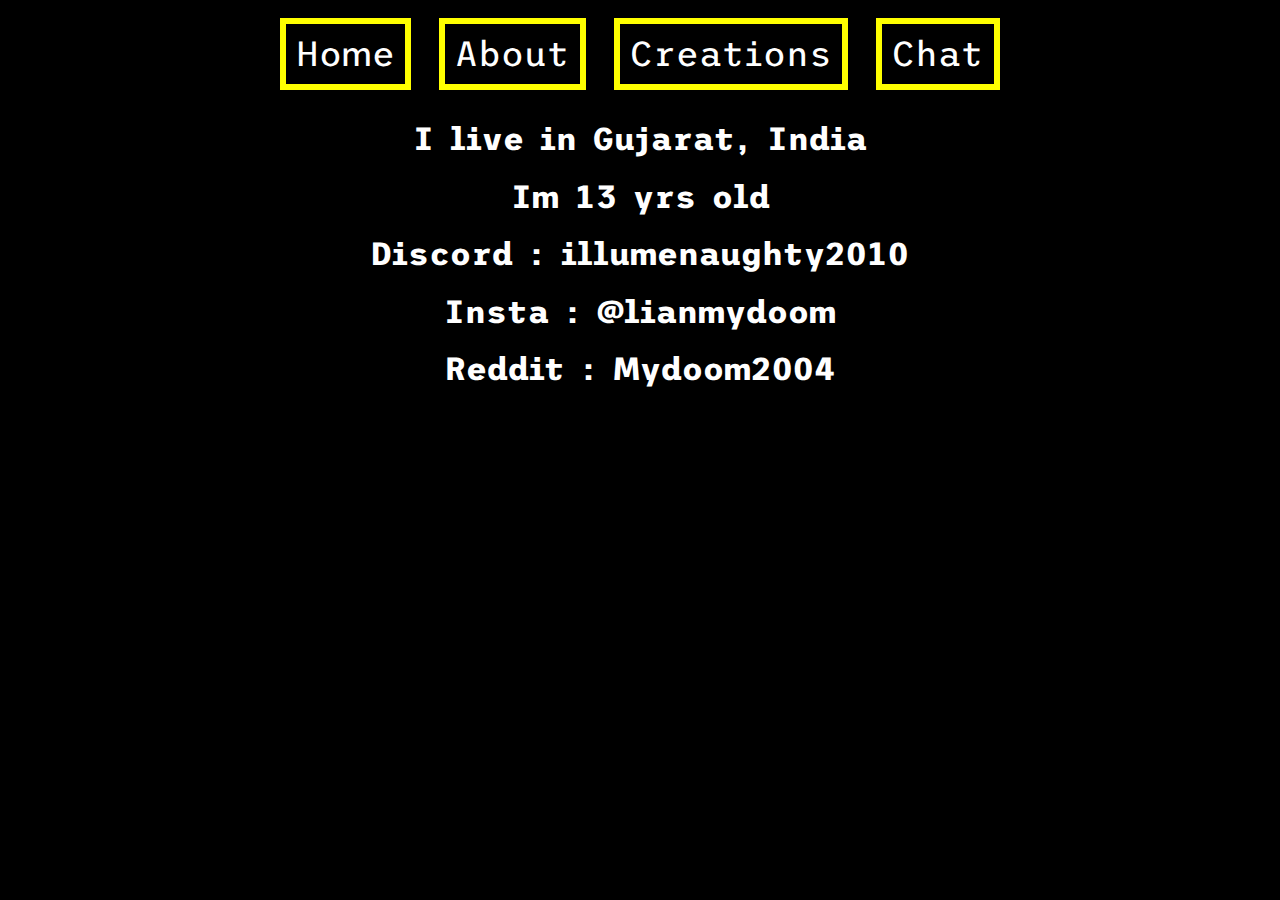
<file: about.html>
<!DOCTYPE html>
<html lang="en">
<head>
    <meta charset="UTF-8">
    <meta name="viewport" content="width=device-width, initial-scale=1.0">
    <title>About me</title>
    <link rel="stylesheet" href="style.css">
    <link rel="apple-touch-icon" sizes="180x180" href="images/apple-touch-icon.png">
    <link rel="icon" type="image/png" sizes="32x32" href="images/favicon-32x32.png">
    <link rel="icon" type="image/png" sizes="16x16" href="images/favicon-16x16.png">
    <link rel="manifest" href="manifest/site.webmanifest">
</head>
<body>
    <div>
    <button><a href="index.html">Home</a></button>
    <button><a href="about.html">About</a></button>
    <button><a href="work.html">Creations</a></button>
    <button><a href="https://tlk.io/theworldisflat">Chat</a></button>
    </div>
    <h1>I live in Gujarat, India</h1>
    <h1>Im 13 yrs old</h1>
    <h1 class="soc">Discord : illumenaughty2010</h1>
    <h1 class="soc">Insta : @lianmydoom</h1>
    <h1 class="soc">Reddit : Mydoom2004</h1>
</body>
</html>
</file>
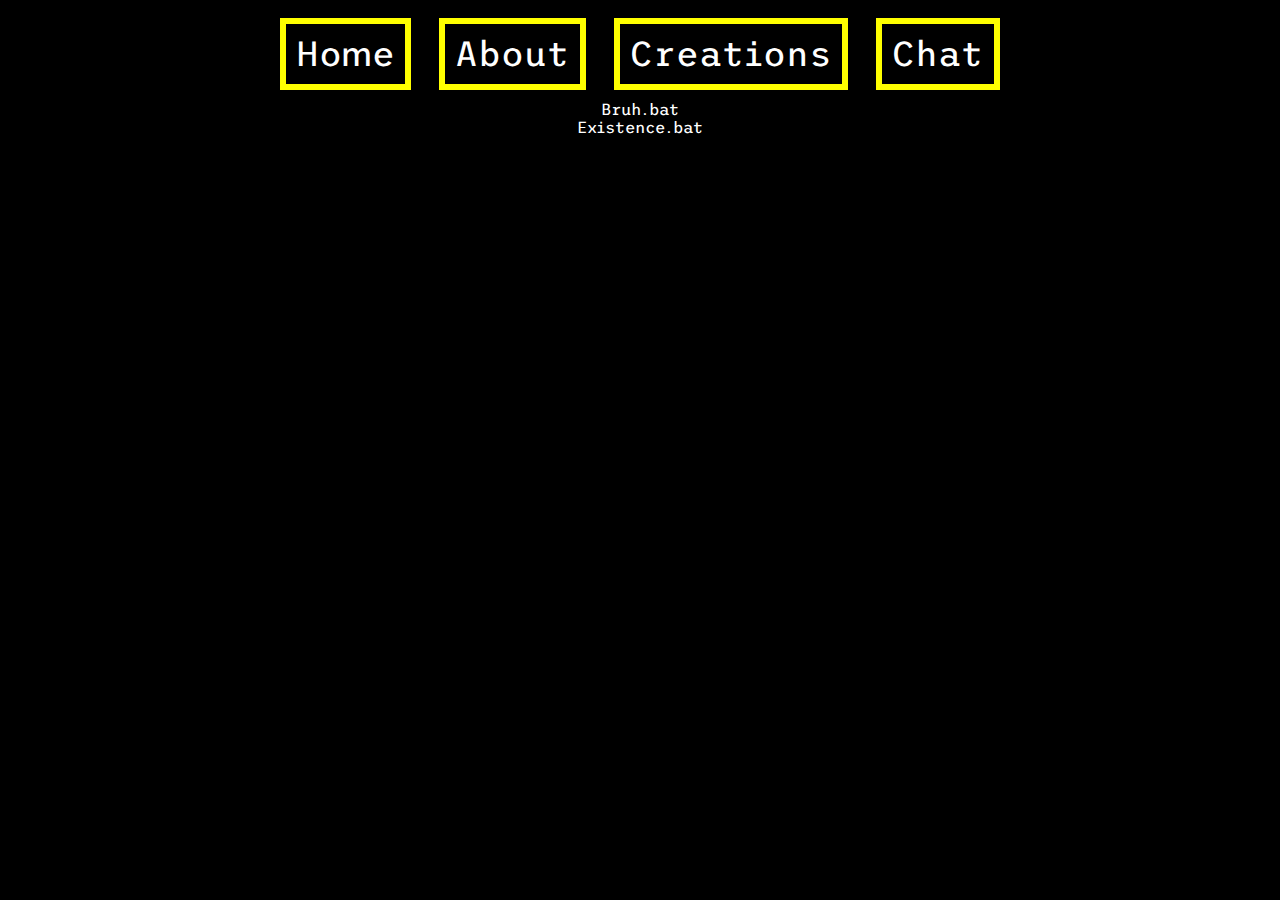
<file: work.html>
<!DOCTYPE html>
<html lang="en">
<head>
    <meta charset="UTF-8">
    <meta name="viewport" content="width=device-width, initial-scale=1.0">
    <title>Something i did</title>
    <link rel="stylesheet" href="style.css">
    <link rel="apple-touch-icon" sizes="180x180" href="images/apple-touch-icon.png">
    <link rel="icon" type="image/png" sizes="32x32" href="images/favicon-32x32.png">
    <link rel="icon" type="image/png" sizes="16x16" href="images/favicon-16x16.png">
    <link rel="manifest" href="manifest/site.webmanifest">
</head>
<body>
    <div>
    <button><a href="index.html">Home</a></button>
    <button><a href="about.html">About</a></button>
    <button><a href="work.html">Creations</a></button>
    <button><a href="https://tlk.io/theworldisflat">Chat</a></button>
    </div>
    <a href="files/Bruh.bat" class="hhh">Bruh.bat</a><br>
    <a href="files/Existence.bat" class="hhh">Existence.bat</a>
</body>
</html>
</file>
<file: style.css>
@import url('https://fonts.googleapis.com/css2?family=Trispace:wght@600&display=swap');

body {
  background-color: black;
  color: white;
  font-family: 'Trispace', sans-serif;
  text-align: center;
}

.me {
  font-size: 50px;
  padding-top: 10px;
}

span {
  color: yellow;
  animation: yeorgra 3s infinite;
}

@keyframes yeorgra {
  50% {
    color: orange;
  }

  100% {
    color: yellow;
  }
}

@keyframes buttani {
  50% {
    border: solid 6px orange;
  }

  100% {
    border: solid 6px yellow;
  }
}

button {
  font-size: 35px;
  font-family: 'Trispace', sans-serif;
  color: white;
  background-color: black;
  border: solid 6px yellow;
  padding: 10px;
  margin: 10px;
}

button:hover {
  background-color: rgb(44, 43, 43);
}

a {
  color: white;
  text-decoration: none;
}

table,
tr,
td {
  animation: buttani 3s infinte;
  border: solid 5px orange;
  padding: 20px;
  font-size: 35px;
  border-collapse: collapse;
}

table {
  margin-right: auto;
  margin-left: auto;
}
</file>
